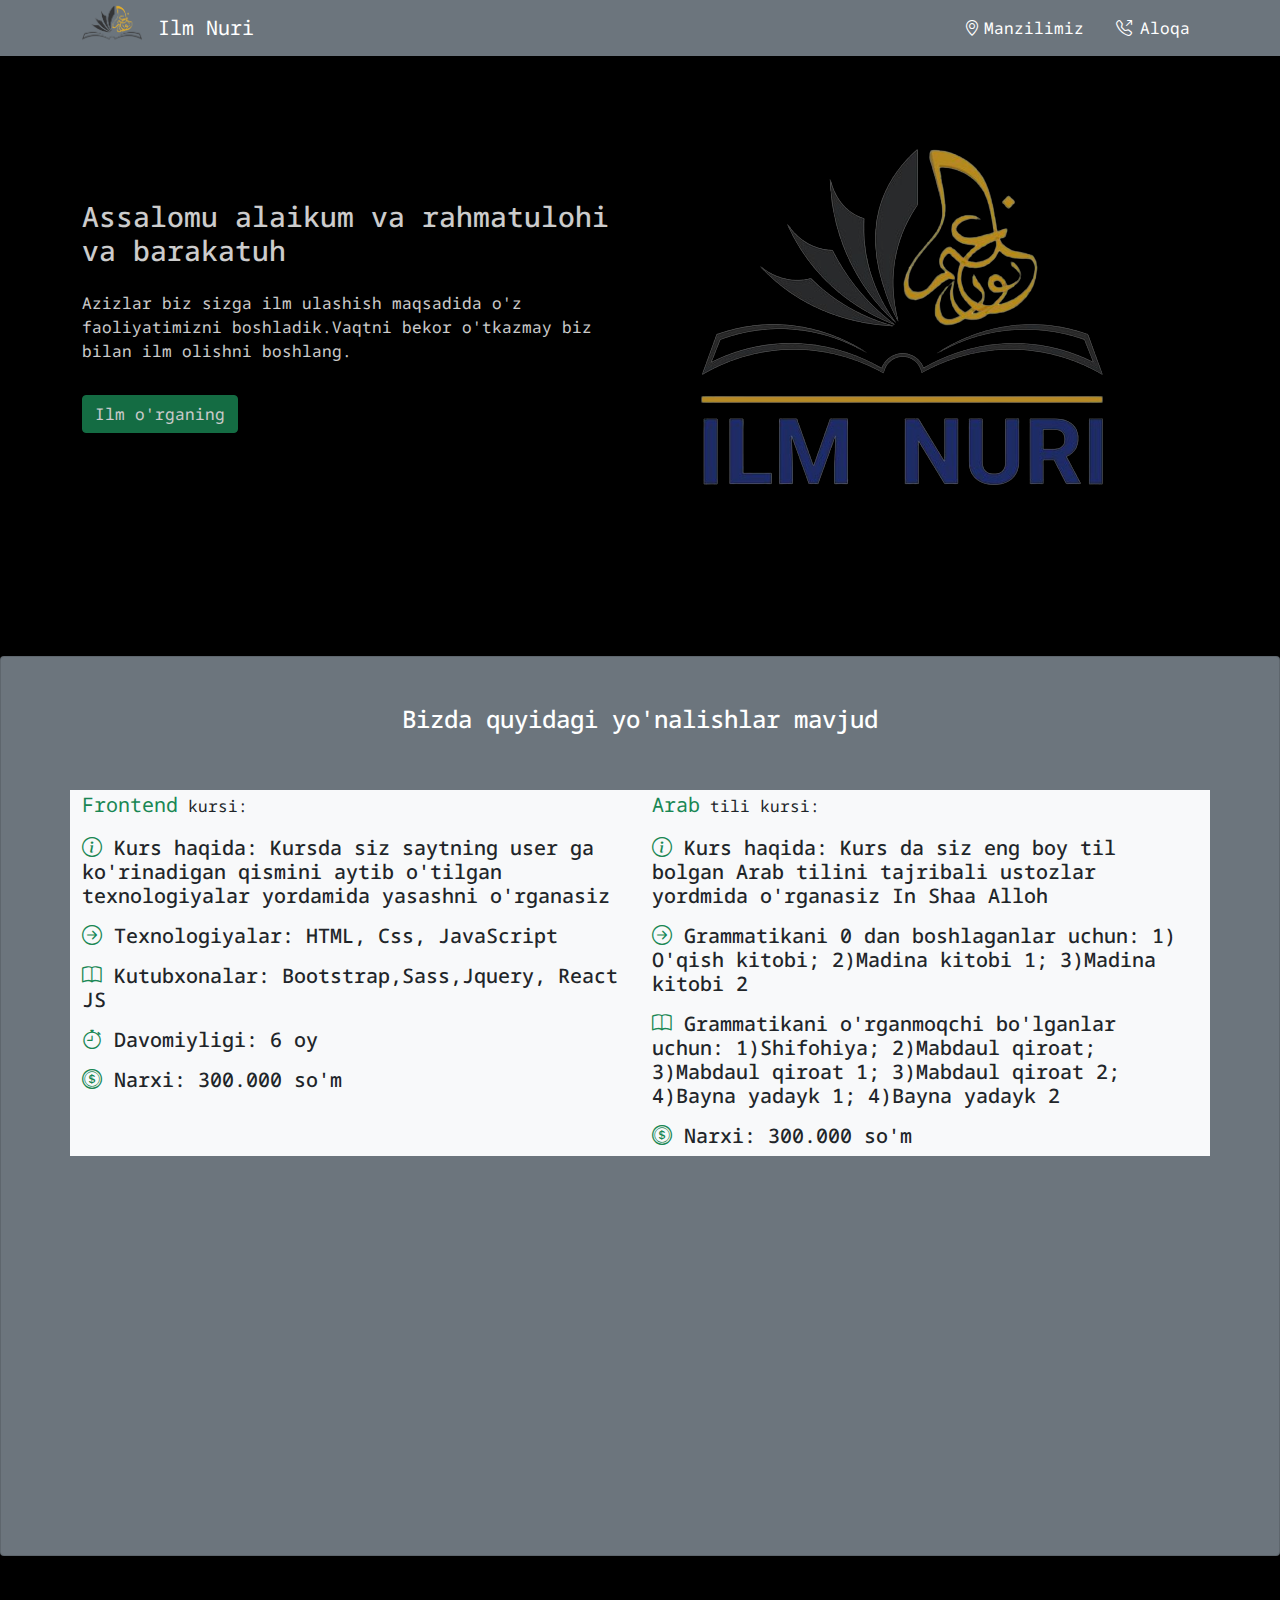
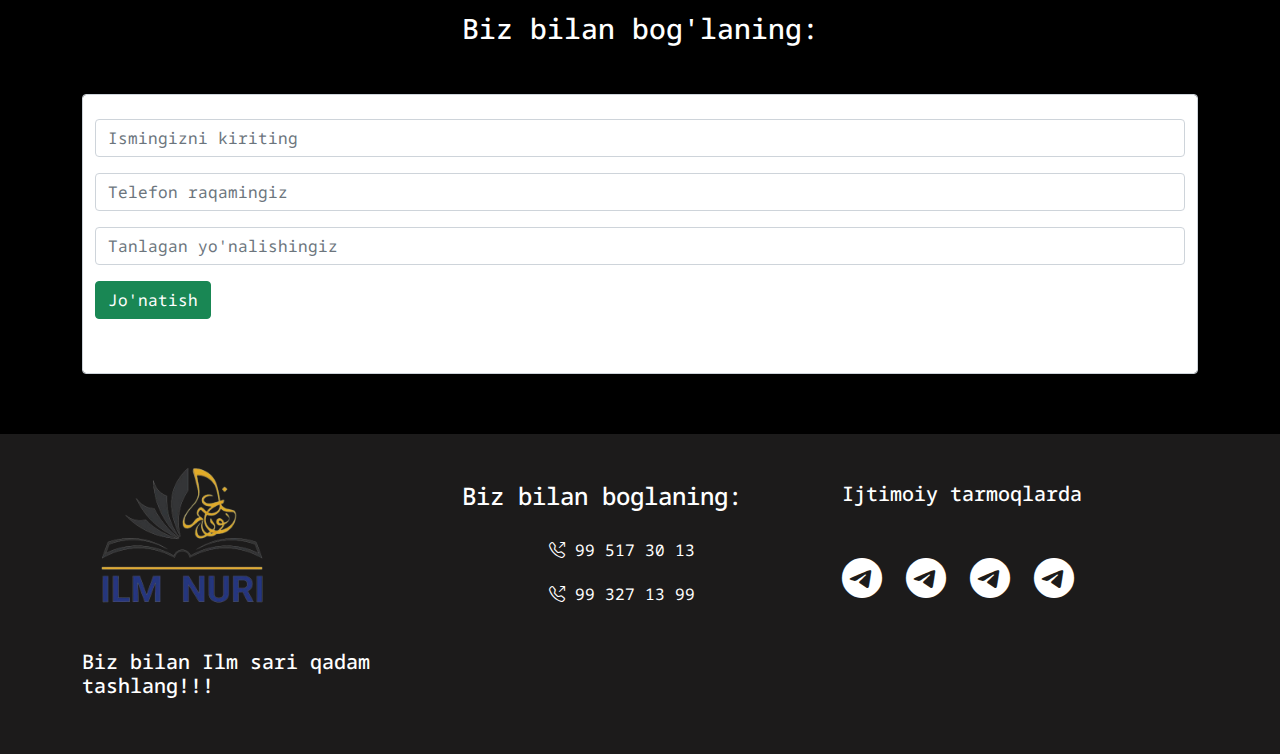
<file: index.html>
<!DOCTYPE html>
<html lang="en">
<head>
    <meta charset="UTF-8">
    <meta http-equiv="X-UA-Compatible" content="IE=edge">
    <meta name="viewport" content="width=device-width, initial-scale=1.0">
    <title>Ilm Nuri</title>
    <link rel="stylesheet" href="./css/bootstrap.min.css">
    <link rel="stylesheet" href="./css/style.css">
    <link rel="stylesheet" href="https://cdn.jsdelivr.net/npm/bootstrap-icons@1.9.1/font/bootstrap-icons.css">
</head>
<body>
     <header>
        <nav class="navbar navbar-expand-lg navbar-light bg-secondary ">
            <div class="container">
                <img src="./img/Logo.png" alt="" class="Logo " >
              <a class="navbar-brand text-white font  ps-3"  href="./index.html">Ilm Nuri</a>
              <button class="navbar-toggler" type="button" data-bs-toggle="collapse" data-bs-target="#navbarNav" aria-controls="navbarNav" aria-expanded="false" aria-label="Toggle navigation">
                <span class="navbar-toggler-icon"></span>
              </button>
              <div class="collapse navbar-collapse" id="navbarNav">
                <ul class="navbar-nav ms-auto ">
                  <li class="nav-item">
                    <a class="nav-link  text-white font pe-4"  href="./Manzil.html"><i class="bi bi-geo-alt pe-1"></i>Manzilimiz</a>
                  </li>
                  <li class="nav-item">
                    <a  class="nav-link text-white font" href="tel:998995173013"><i class="bi bi-telephone-outbound pe-2"></i>Aloqa</a>
                  </li>
                
                </ul>
              </div>
            </div>
          </nav>
          <div class="header__bg ">
            <div class="container">
              <div class="row pt-5">
                <div class="col-lg-6 pt-5">
                    <h3 class="text-white pt-5">Assalomu alaikum va rahmatulohi va barakatuh</h3>
                    <p class="text-white pt-3">Azizlar biz sizga ilm ulashish maqsadida o'z faoliyatimizni boshladik.Vaqtni bekor o'tkazmay biz bilan ilm olishni boshlang.</p>
                    <button class="btn btn-success mt-3">Ilm o'rganing</button>
                </div>
                <div class="col-lg-6">
                  <img src="./img/header__bg.png" alt="" class="bg__img" style="max-width: 100%; ">
                </div>
              </div>
            </div>
          </div>
          <main >
            <div class="card  mb-5 bg-secondary" style="min-height: 900px;"  >
              <div class="container"> 
               <div class="row">
                  <h4 class="text-center text-white mt-5">Bizda quyidagi yo'nalishlar mavjud</h4>
                   <div class="col-lg-6 cart mt-5 bg-light rounded-5 " >
                     <span class="text-success fs-5">Frontend</span> kursi:
                     <h5 class="mt-3"><i class="bi bi-info-circle text-success"></i> Kurs haqida: Kursda siz saytning user ga ko'rinadigan qismini aytib o'tilgan texnologiyalar yordamida yasashni o'rganasiz</h5>


                      <h5 class="mt-3"><i class="bi bi-arrow-right-circle text-success"></i> Texnologiyalar: HTML, Css, JavaScript</h5>
                      <h5 class="mt-3"><i class="bi bi-book text-success"></i> Kutubxonalar: Bootstrap,Sass,Jquery, React JS</h5>
                       <h5 class="mt-3"><i class="bi bi-stopwatch text-success"></i> Davomiyligi: 6 oy</h5>
                       <h5 class="mt-3"><i class="bi bi-coin text-success"></i> Narxi: 300.000 so'm</h5>
                   </div>
                   <div class="col-lg-6 cart mt-5 bg-light" >
                    <span class="text-success fs-5">Arab</span> tili kursi:
                    <h5 class="mt-3"><i class="bi bi-info-circle text-success"></i> Kurs haqida: Kurs da siz eng boy til bolgan Arab tilini tajribali ustozlar yordmida o'rganasiz In Shaa Alloh</h5>


                     <h5 class="mt-3"><i class="bi bi-arrow-right-circle text-success"></i> Grammatikani 0 dan boshlaganlar uchun: 1) O'qish kitobi;  2)Madina kitobi 1; 3)Madina kitobi 2</h5>
                     <h5 class="mt-3"><i class="bi bi-book text-success"></i> Grammatikani o'rganmoqchi bo'lganlar uchun:  1)Shifohiya;  2)Mabdaul qiroat;  3)Mabdaul qiroat 1; 3)Mabdaul qiroat 2;  4)Bayna yadayk 1;  4)Bayna yadayk 2</h5>
                      
                      <h5 class="mt-3"><i class="bi bi-coin text-success"></i> Narxi: 300.000 so'm</h5>
                  </div>
               </div>
               <!-- <div class="row">
                 <div class="col-lg-6 cart mt-5 bg-light " >
                   <span class="text-success fs-5">Frontend</span> kursi:
                   <h5 class="mt-3"><i class="bi bi-info-circle text-success"></i> Kurs haqida: Kursda siz saytning user ga ko'rinadigan qismini aytib o'tilgan texnologiyalar yordamida yasashni o'rganasiz</h5>


                    <h5 class="mt-3"><i class="bi bi-arrow-right-circle text-success"></i> Texnologiyalar: HTML, Css, JavaScript</h5>
                    <h5 class="mt-3"><i class="bi bi-book text-success"></i> Kutubxonalar: Bootstrap,Sass,Jquery, React JS</h5>
                     <h5 class="mt-3"><i class="bi bi-stopwatch text-success"></i> Davomiyligi: 6 oy</h5>
                     <h5 class="mt-3"><i class="bi bi-coin text-success"></i> Narxi: ???</h5>
                 </div>
                 <div class="col-lg-6 cart mt-5 bg-light  " >
                  <span class="text-success fs-5">Arab</span> tili kursi:
                  <h5 class="mt-3"><i class="bi bi-info-circle text-success"></i> Kurs haqida: Kursda siz saytning user ga ko'rinadigan qismini aytib o'tilgan texnologiyalar yordamida yasashni o'rganasiz</h5>


                   <h5 class="mt-3"><i class="bi bi-arrow-right-circle text-success"></i> Texnologiyalar: HTML, Css, JavaScript</h5>
                   <h5 class="mt-3"><i class="bi bi-book text-success"></i> Kutubxonalar: Bootstrap,Sass,Jquery, React JS</h5>
                    <h5 class="mt-3"><i class="bi bi-stopwatch text-success"></i> Davomiyligi: 6 oy</h5>
                    <h5 class="mt-3"><i class="bi bi-coin text-success"></i> Narxi: ???</h5>
                </div>
             </div> -->
             
              </div>
            </div>
            <div class="support ">
              <div class="container">
                <div class="row">
                  <div class="col-lg-12">
                    <h3 class="text-center mt-2 text-white">Biz bilan bog'laning:</h3>
                    <form action="" class="form form-control  mt-5 pt-4">
                      <input type="text" class="form-control input " placeholder="Ismingizni kiriting">
                      <input type="text" class="form-control input2 mt-3" placeholder="Telefon raqamingiz"> 
                      <input type="text" class="form-control input3 mt-3" placeholder="Tanlagan yo'nalishingiz">
                      <button class="button btn btn-success mx-auto mt-3 mb-5">Jo'natish</button>
                    </form>
                  </div>
                </div>
              </div>

            </div>
          </div>
          
        </div>
          </main>
        </div>
          <footer class="footer ">
              <div class="container">
                <div class="row">
                  <div class="col-lg-4">
                    <img src="./img/header__bg.png" alt="" class="footer__logo mt-3">
                    <h5 class="text-white">Biz bilan Ilm sari qadam tashlang!!!</h5>
                  </div>
                  <div class="col-lg-4 mt-5">
                    <h4 class="text-white">Biz bilan boglaning:</h4>
                    <ul class="footer__list">
                    <a href="tel:998995173013 " class="footer__links me-5  ">   <i class="bi bi-telephone-outbound text-white mt-3"></i> 99 517 30 13</a>
                      <a href="tel:998993271399 " class="footer__links me-5 "> <i class="bi bi-telephone-outbound text-white mt-3"></i> 99 327 13 99</a>
                    </ul>
                  </div>
                  <div class="col-lg-4 mt-5 ">
                     <h5 class="text-white ">Ijtimoiy tarmoqlarda </h5>
                     <div class="contacts text-center  d-flex mt-5 ">
                     <h1 class="text-center "> <a href="https://t.me/ILM_NURI_Rasmiy"><i class="bi bi-telegram text-white"></i></a></h1>
                     <h1 class="text-center ps-4"> <a href="https://t.me/ILM_NURI_Rasmiy"><i class="bi bi-telegram text-white"></i></a></h1>
                     <h1 class="text-center ps-4"> <a href="https://t.me/ILM_NURI_Rasmiy"><i class="bi bi-telegram text-white"></i></a></h1>
                     <h1 class="text-center ps-4"> <a href="https://t.me/ILM_NURI_Rasmiy"><i class="bi bi-telegram text-white"></i></a></h1>
                   
                     </div>
                  </div>
                </div>
              </div>
          </footer> 
        
        
  
     
    <script src="./js/bootstrap.bundle.min.js"></script>
    <script src="./js/app.js"></script>
</body>
</html>
</file>
<file: css/style.css>
@import url('https://fonts.googleapis.com/css2?family=Noto+Sans+Mono:wght@300;400;500;700&display=swap');
*{
    padding: 0;
    margin: 0;
    box-sizing: border-box;
}
body{
    font-family: "Noto Sans Mono";
   background: #000;
}

.Logo{
    max-width: 100%;
    width: 60px;
    height: 60px;
    background-size: cover;
    margin-top: -20px;
}
.header__bg{
    width: 100%;
    height: 600px;
    background-image: url(../img/header__bg.jpg);
    background-size: cover;
    background-repeat: no-repeat;
    background-position: center center;
    opacity: 0.8;
    background: black;
    position: relative;
}
.main_section{
    width: 100%;
    height: 130px;
    display: flex;
    align-items: center;
    justify-content: space-around;
   
}
.main__img{
    max-width: 100%;
    width: 120px;
    display: block;
}
.main__link{
    text-decoration: none;
    color: #000;
    font-size: 20px;
    outline: none;
}
.main_section:hover{
    background: rgb(157, 157, 157);
}
.footer{
    max-width: 100%;
    min-height: 300px;
    margin-top: 60px;
    background: rgb(28, 27, 27);

}
.footer__logo{
    max-width: 100%;
    width: 200px;
    height: 200px;
}
.footer__list{
    display: flex;
    flex-direction: column;
    align-items: center;
}
.footer__links{
    text-decoration: none;
    color: white;
    margin-top: 20px;
    margin-left: -20px;
}
.contacts{
    width: 200px;
    height: 200px;
    
}
@media screen and (max-width:792px) {
     .footer{
       padding: 0 40px;
     }
    .header__bg{
        margin-bottom: 170px;
       padding: 0 20px;

    }
    .bg__img{
        margin-top: 30px;

    }
    .cart{
        padding: 0 20px;

    }
}
</file>
